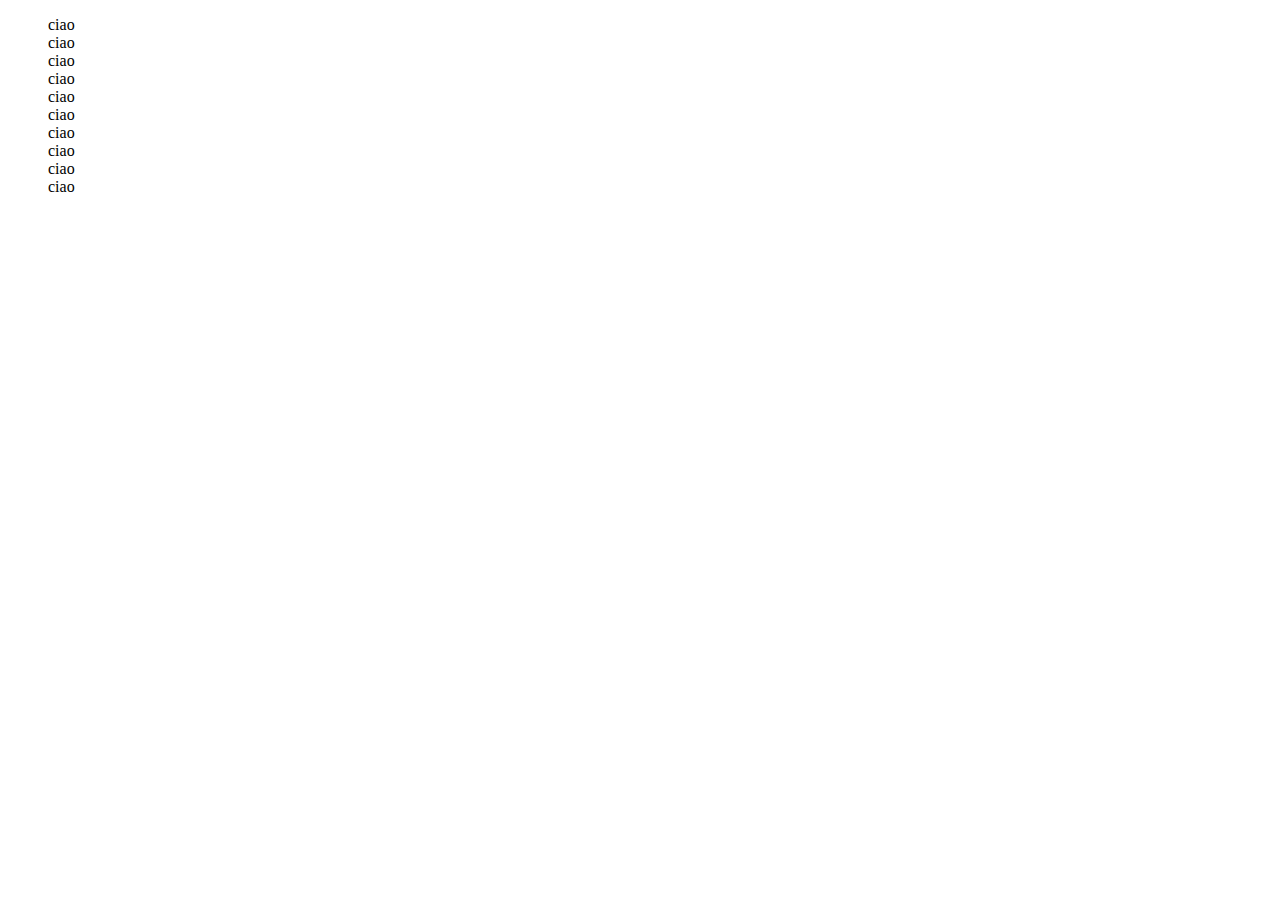
<file: jsnack-plus/index.html>
<!DOCTYPE html>
<html lang="en">
 <head>
    <meta charset="UTF-8">
    <meta http-equiv="X-UA-Compatible" content="IE=edge">
    <meta name="viewport" content="width=device-width, initial-scale=1.0">
    <link rel="stylesheet" href="style.css">
    <title>Document</title>
 </head>
 <body>
    
    <ul id="unorderedList">

    </ul>


    <script src="script.js"></script>
 </body>
</html>
</file>
<file: jsnack-plus/style.css>
ul{
    list-style: none;
}

li.underlined {
    text-decoration: line-through;
    
}

li:hover{
    cursor: pointer;
}
</file>
